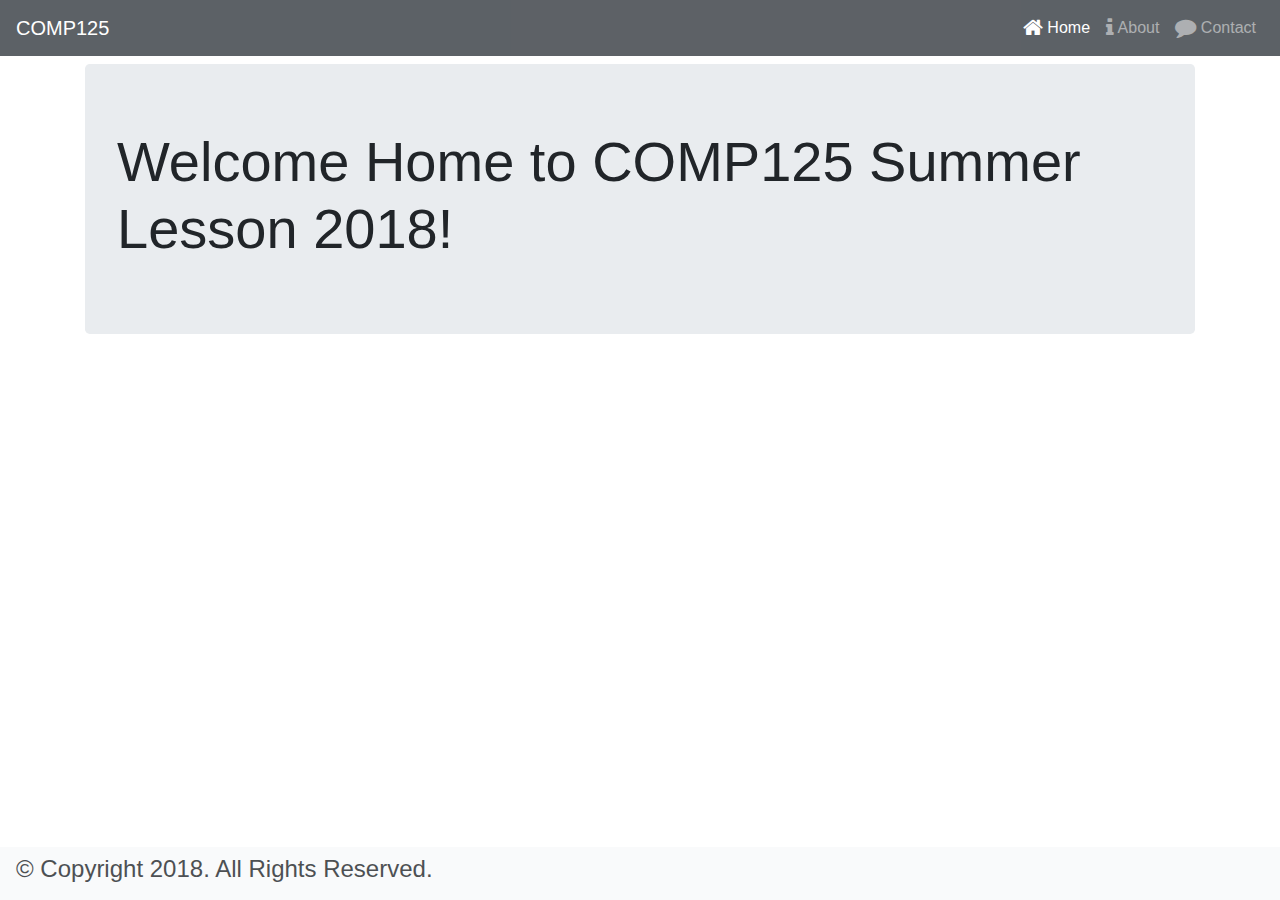
<file: index.html>
<!DOCTYPE html>
<html lang="en">

<head>
    <meta charset="UTF-8">
    <meta name="viewport" content="width=device-width, initial-scale=1.0">
    <meta http-equiv="X-UA-Compatible" content="ie=edge">
    <title>Home</title>
    <!-- CSS Section -->

    <!-- 3rd Party Stylesheets-->
    <link rel="stylesheet" href="/node_modules/bootstrap/dist/css/bootstrap.min.css">
    <link rel="stylesheet" href="/node_modules/font-awesome/css/font-awesome.min.css">

    <!-- App Stylesheets -->
    <link rel="stylesheet" href="/Content/app.css">
</head>

<body>

    <!-- App Header -->
    <header></header>

    <!-- Main Content -->
    <main></main>

    <!-- Footer -->
    <footer></footer>

    <!-- JavaScript Section -->

    <!-- JavaScript 3rd-Party Libraries -->
    <script src="/node_modules/jquery/dist/jquery.min.js"></script>
    <script src="/node_modules/bootstrap/dist/js/bootstrap.min.js"></script>

    <!-- Application Scripts-->
    <script src="/Scripts/objects/contact.js"></script>

    <script src="/Scripts/core/app.js"></script>
</body>

</html>
</file>
<file: Content/app.css>
/* your custom CSS goes here */
main {
  margin-top: 4em;
  margin-bottom: 4em;
}

nav {
  opacity: 0.8;
}
</file>
